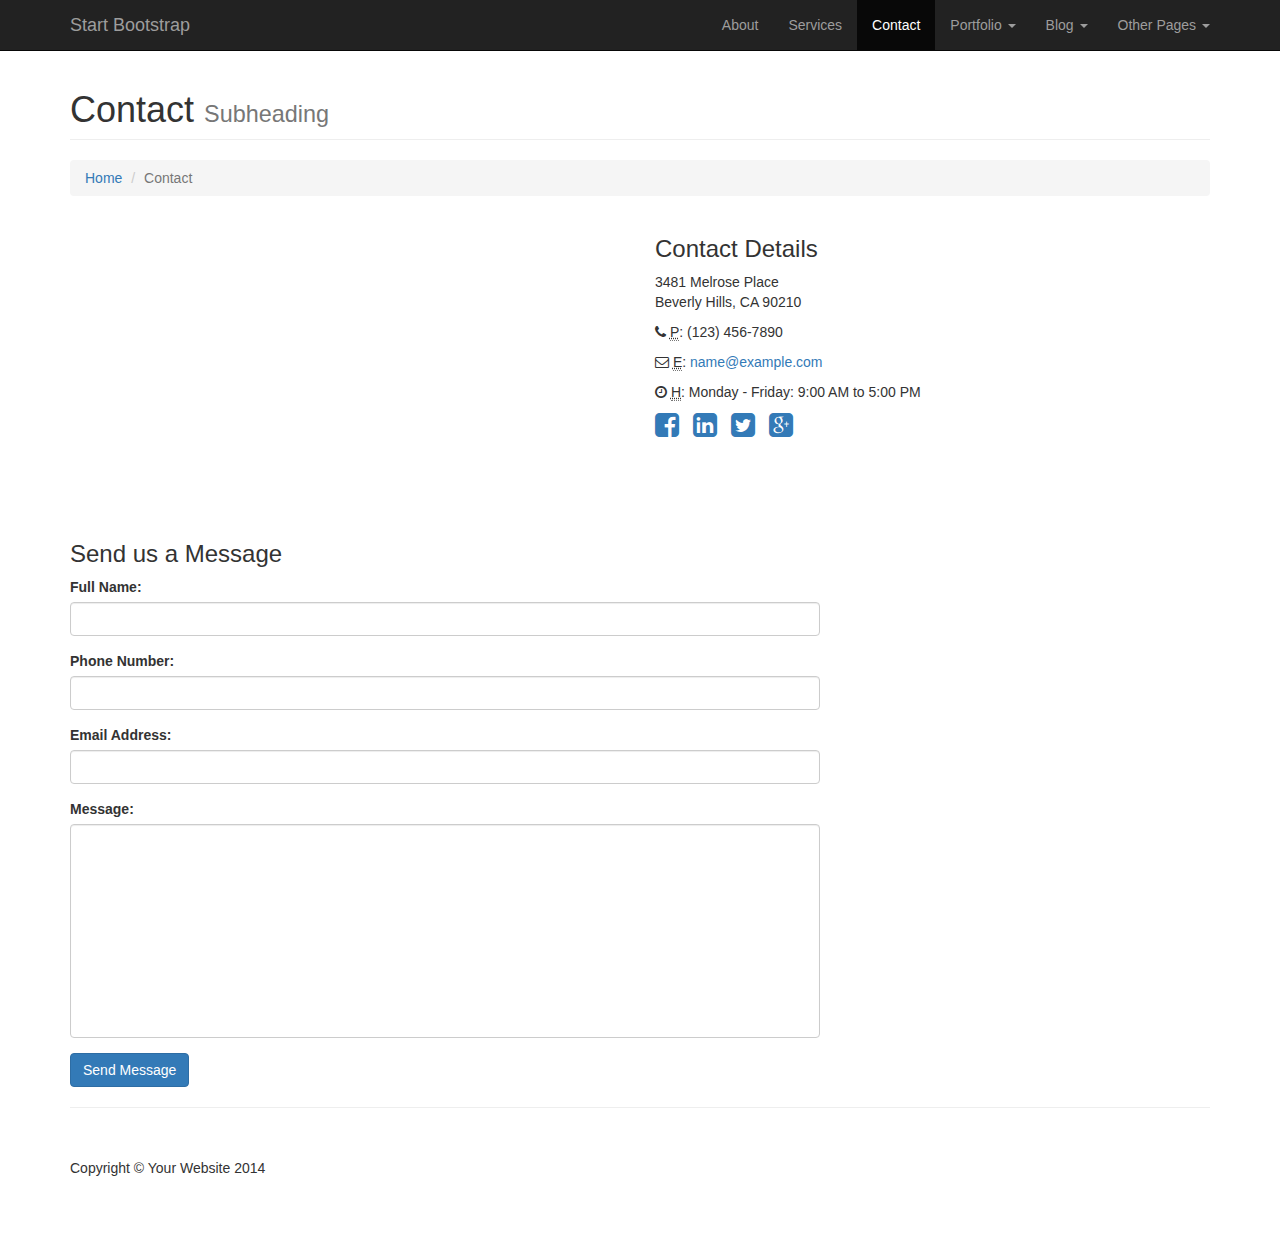
<file: startbootstrap-modern-business-gh-pages/contact.html>
<!DOCTYPE html>
<html lang="en">

<head>

    <meta charset="utf-8">
    <meta http-equiv="X-UA-Compatible" content="IE=edge">
    <meta name="viewport" content="width=device-width, initial-scale=1">
    <meta name="description" content="">
    <meta name="author" content="">

    <title>Modern Business - Start Bootstrap Template</title>

    <!-- Bootstrap Core CSS -->
    <link href="css/bootstrap.min.css" rel="stylesheet">

    <!-- Custom CSS -->
    <link href="css/modern-business.css" rel="stylesheet">

    <!-- Custom Fonts -->
    <link href="font-awesome/css/font-awesome.min.css" rel="stylesheet" type="text/css">

    <!-- HTML5 Shim and Respond.js IE8 support of HTML5 elements and media queries -->
    <!-- WARNING: Respond.js doesn't work if you view the page via file:// -->
    <!--[if lt IE 9]>
        <script src="https://oss.maxcdn.com/libs/html5shiv/3.7.0/html5shiv.js"></script>
        <script src="https://oss.maxcdn.com/libs/respond.js/1.4.2/respond.min.js"></script>
    <![endif]-->

</head>

<body>

    <!-- Navigation -->
    <nav class="navbar navbar-inverse navbar-fixed-top" role="navigation">
        <div class="container">
            <!-- Brand and toggle get grouped for better mobile display -->
            <div class="navbar-header">
                <button type="button" class="navbar-toggle" data-toggle="collapse" data-target="#bs-example-navbar-collapse-1">
                    <span class="sr-only">Toggle navigation</span>
                    <span class="icon-bar"></span>
                    <span class="icon-bar"></span>
                    <span class="icon-bar"></span>
                </button>
                <a class="navbar-brand" href="index.html">Start Bootstrap</a>
            </div>
            <!-- Collect the nav links, forms, and other content for toggling -->
            <div class="collapse navbar-collapse" id="bs-example-navbar-collapse-1">
                <ul class="nav navbar-nav navbar-right">
                    <li>
                        <a href="about.html">About</a>
                    </li>
                    <li>
                        <a href="services.html">Services</a>
                    </li>
                    <li class="active">
                        <a href="contact.html">Contact</a>
                    </li>
                    <li class="dropdown">
                        <a href="#" class="dropdown-toggle" data-toggle="dropdown">Portfolio <b class="caret"></b></a>
                        <ul class="dropdown-menu">
                            <li>
                                <a href="portfolio-1-col.html">1 Column Portfolio</a>
                            </li>
                            <li>
                                <a href="portfolio-2-col.html">2 Column Portfolio</a>
                            </li>
                            <li>
                                <a href="portfolio-3-col.html">3 Column Portfolio</a>
                            </li>
                            <li>
                                <a href="portfolio-4-col.html">4 Column Portfolio</a>
                            </li>
                            <li>
                                <a href="portfolio-item.html">Single Portfolio Item</a>
                            </li>
                        </ul>
                    </li>
                    <li class="dropdown">
                        <a href="#" class="dropdown-toggle" data-toggle="dropdown">Blog <b class="caret"></b></a>
                        <ul class="dropdown-menu">
                            <li>
                                <a href="blog-home-1.html">Blog Home 1</a>
                            </li>
                            <li>
                                <a href="blog-home-2.html">Blog Home 2</a>
                            </li>
                            <li>
                                <a href="blog-post.html">Blog Post</a>
                            </li>
                        </ul>
                    </li>
                    <li class="dropdown">
                        <a href="#" class="dropdown-toggle" data-toggle="dropdown">Other Pages <b class="caret"></b></a>
                        <ul class="dropdown-menu">
                            <li>
                                <a href="full-width.html">Full Width Page</a>
                            </li>
                            <li>
                                <a href="sidebar.html">Sidebar Page</a>
                            </li>
                            <li>
                                <a href="faq.html">FAQ</a>
                            </li>
                            <li>
                                <a href="404.html">404</a>
                            </li>
                            <li>
                                <a href="pricing.html">Pricing Table</a>
                            </li>
                        </ul>
                    </li>
                </ul>
            </div>
            <!-- /.navbar-collapse -->
        </div>
        <!-- /.container -->
    </nav>

    <!-- Page Content -->
    <div class="container">

        <!-- Page Heading/Breadcrumbs -->
        <div class="row">
            <div class="col-lg-12">
                <h1 class="page-header">Contact
                    <small>Subheading</small>
                </h1>
                <ol class="breadcrumb">
                    <li><a href="index.html">Home</a>
                    </li>
                    <li class="active">Contact</li>
                </ol>
            </div>
        </div>
        <!-- /.row -->

        <!-- Content Row -->
        <div class="row">
            <!-- Map Column -->
            <div class="col-md-6">
                <!-- Embedded Google Map -->
                <iframe width="100%" height="300px" frameborder="0" scrolling="no" marginheight="0" marginwidth="0" src="http://maps.google.com/maps?hl=en&amp;ie=UTF8&amp;ll=37.0625,-95.677068&amp;spn=56.506174,79.013672&amp;t=m&amp;z=4&amp;output=embed"></iframe>
            </div>
            <!-- Contact Details Column -->
            <div class="col-md-6">
                <h3>Contact Details</h3>
                <p>
                    3481 Melrose Place<br>Beverly Hills, CA 90210<br>
                </p>
                <p><i class="fa fa-phone"></i> 
                    <abbr title="Phone">P</abbr>: (123) 456-7890</p>
                <p><i class="fa fa-envelope-o"></i> 
                    <abbr title="Email">E</abbr>: <a href="mailto:name@example.com">name@example.com</a>
                </p>
                <p><i class="fa fa-clock-o"></i> 
                    <abbr title="Hours">H</abbr>: Monday - Friday: 9:00 AM to 5:00 PM</p>
                <ul class="list-unstyled list-inline list-social-icons">
                    <li>
                        <a href="#"><i class="fa fa-facebook-square fa-2x"></i></a>
                    </li>
                    <li>
                        <a href="#"><i class="fa fa-linkedin-square fa-2x"></i></a>
                    </li>
                    <li>
                        <a href="#"><i class="fa fa-twitter-square fa-2x"></i></a>
                    </li>
                    <li>
                        <a href="#"><i class="fa fa-google-plus-square fa-2x"></i></a>
                    </li>
                </ul>
            </div>
        </div>
        <!-- /.row -->

        <!-- Contact Form -->
        <!-- In order to set the email address and subject line for the contact form go to the bin/contact_me.php file. -->
        <div class="row">
            <div class="col-md-8">
                <h3>Send us a Message</h3>
                <form name="sentMessage" id="contactForm" novalidate>
                    <div class="control-group form-group">
                        <div class="controls">
                            <label>Full Name:</label>
                            <input type="text" class="form-control" id="name" required data-validation-required-message="Please enter your name.">
                            <p class="help-block"></p>
                        </div>
                    </div>
                    <div class="control-group form-group">
                        <div class="controls">
                            <label>Phone Number:</label>
                            <input type="tel" class="form-control" id="phone" required data-validation-required-message="Please enter your phone number.">
                        </div>
                    </div>
                    <div class="control-group form-group">
                        <div class="controls">
                            <label>Email Address:</label>
                            <input type="email" class="form-control" id="email" required data-validation-required-message="Please enter your email address.">
                        </div>
                    </div>
                    <div class="control-group form-group">
                        <div class="controls">
                            <label>Message:</label>
                            <textarea rows="10" cols="100" class="form-control" id="message" required data-validation-required-message="Please enter your message" maxlength="999" style="resize:none"></textarea>
                        </div>
                    </div>
                    <div id="success"></div>
                    <!-- For success/fail messages -->
                    <button type="submit" class="btn btn-primary">Send Message</button>
                </form>
            </div>

        </div>
        <!-- /.row -->

        <hr>

        <!-- Footer -->
        <footer>
            <div class="row">
                <div class="col-lg-12">
                    <p>Copyright &copy; Your Website 2014</p>
                </div>
            </div>
        </footer>

    </div>
    <!-- /.container -->

    <!-- jQuery -->
    <script src="js/jquery.js"></script>

    <!-- Bootstrap Core JavaScript -->
    <script src="js/bootstrap.min.js"></script>

    <!-- Contact Form JavaScript -->
    <!-- Do not edit these files! In order to set the email address and subject line for the contact form go to the bin/contact_me.php file. -->
    <script src="js/jqBootstrapValidation.js"></script>
    <script src="js/contact_me.js"></script>

</body>

</html>
</file>
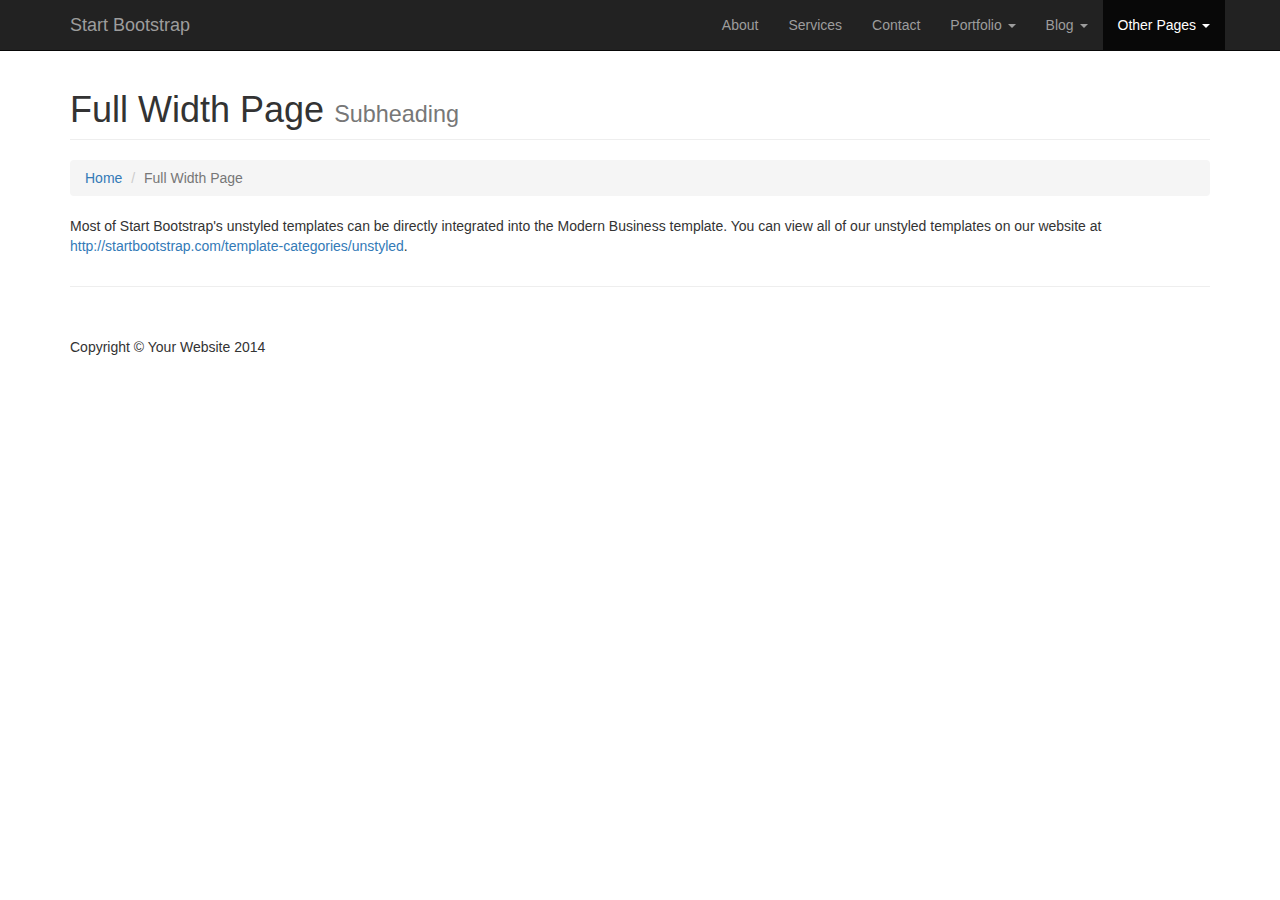
<file: startbootstrap-modern-business-gh-pages/full-width.html>
<!DOCTYPE html>
<html lang="en">

<head>

    <meta charset="utf-8">
    <meta http-equiv="X-UA-Compatible" content="IE=edge">
    <meta name="viewport" content="width=device-width, initial-scale=1">
    <meta name="description" content="">
    <meta name="author" content="">

    <title>Modern Business - Start Bootstrap Template</title>

    <!-- Bootstrap Core CSS -->
    <link href="css/bootstrap.min.css" rel="stylesheet">

    <!-- Custom CSS -->
    <link href="css/modern-business.css" rel="stylesheet">

    <!-- Custom Fonts -->
    <link href="font-awesome/css/font-awesome.min.css" rel="stylesheet" type="text/css">

    <!-- HTML5 Shim and Respond.js IE8 support of HTML5 elements and media queries -->
    <!-- WARNING: Respond.js doesn't work if you view the page via file:// -->
    <!--[if lt IE 9]>
        <script src="https://oss.maxcdn.com/libs/html5shiv/3.7.0/html5shiv.js"></script>
        <script src="https://oss.maxcdn.com/libs/respond.js/1.4.2/respond.min.js"></script>
    <![endif]-->

</head>

<body>

    <!-- Navigation -->
    <nav class="navbar navbar-inverse navbar-fixed-top" role="navigation">
        <div class="container">
            <!-- Brand and toggle get grouped for better mobile display -->
            <div class="navbar-header">
                <button type="button" class="navbar-toggle" data-toggle="collapse" data-target="#bs-example-navbar-collapse-1">
                    <span class="sr-only">Toggle navigation</span>
                    <span class="icon-bar"></span>
                    <span class="icon-bar"></span>
                    <span class="icon-bar"></span>
                </button>
                <a class="navbar-brand" href="index.html">Start Bootstrap</a>
            </div>
            <!-- Collect the nav links, forms, and other content for toggling -->
            <div class="collapse navbar-collapse" id="bs-example-navbar-collapse-1">
                <ul class="nav navbar-nav navbar-right">
                    <li>
                        <a href="about.html">About</a>
                    </li>
                    <li>
                        <a href="services.html">Services</a>
                    </li>
                    <li>
                        <a href="contact.html">Contact</a>
                    </li>
                    <li class="dropdown">
                        <a href="#" class="dropdown-toggle" data-toggle="dropdown">Portfolio <b class="caret"></b></a>
                        <ul class="dropdown-menu">
                            <li>
                                <a href="portfolio-1-col.html">1 Column Portfolio</a>
                            </li>
                            <li>
                                <a href="portfolio-2-col.html">2 Column Portfolio</a>
                            </li>
                            <li>
                                <a href="portfolio-3-col.html">3 Column Portfolio</a>
                            </li>
                            <li>
                                <a href="portfolio-4-col.html">4 Column Portfolio</a>
                            </li>
                            <li>
                                <a href="portfolio-item.html">Single Portfolio Item</a>
                            </li>
                        </ul>
                    </li>
                    <li class="dropdown">
                        <a href="#" class="dropdown-toggle" data-toggle="dropdown">Blog <b class="caret"></b></a>
                        <ul class="dropdown-menu">
                            <li>
                                <a href="blog-home-1.html">Blog Home 1</a>
                            </li>
                            <li>
                                <a href="blog-home-2.html">Blog Home 2</a>
                            </li>
                            <li>
                                <a href="blog-post.html">Blog Post</a>
                            </li>
                        </ul>
                    </li>
                    <li class="dropdown active">
                        <a href="#" class="dropdown-toggle" data-toggle="dropdown">Other Pages <b class="caret"></b></a>
                        <ul class="dropdown-menu">
                            <li class="active">
                                <a href="full-width.html">Full Width Page</a>
                            </li>
                            <li>
                                <a href="sidebar.html">Sidebar Page</a>
                            </li>
                            <li>
                                <a href="faq.html">FAQ</a>
                            </li>
                            <li>
                                <a href="404.html">404</a>
                            </li>
                            <li>
                                <a href="pricing.html">Pricing Table</a>
                            </li>
                        </ul>
                    </li>
                </ul>
            </div>
            <!-- /.navbar-collapse -->
        </div>
        <!-- /.container -->
    </nav>

    <!-- Page Content -->
    <div class="container">

        <!-- Page Heading/Breadcrumbs -->
        <div class="row">
            <div class="col-lg-12">
                <h1 class="page-header">Full Width Page
                    <small>Subheading</small>
                </h1>
                <ol class="breadcrumb">
                    <li><a href="index.html">Home</a>
                    </li>
                    <li class="active">Full Width Page</li>
                </ol>
            </div>
        </div>
        <!-- /.row -->

        <!-- Content Row -->
        <div class="row">
            <div class="col-lg-12">
                <p>Most of Start Bootstrap's unstyled templates can be directly integrated into the Modern Business template. You can view all of our unstyled templates on our website at <a href="http://startbootstrap.com/template-categories/unstyled">http://startbootstrap.com/template-categories/unstyled</a>.</p>
            </div>
        </div>
        <!-- /.row -->

        <hr>

        <!-- Footer -->
        <footer>
            <div class="row">
                <div class="col-lg-12">
                    <p>Copyright &copy; Your Website 2014</p>
                </div>
            </div>
        </footer>

    </div>
    <!-- /.container -->

    <!-- jQuery -->
    <script src="js/jquery.js"></script>

    <!-- Bootstrap Core JavaScript -->
    <script src="js/bootstrap.min.js"></script>

</body>

</html>
</file>
<file: startbootstrap-modern-business-gh-pages/css/modern-business.css>
/*!
 * Start Bootstrap - Modern Business (http://startbootstrap.com/)
 * Copyright 2013-2016 Start Bootstrap
 * Licensed under MIT (https://github.com/BlackrockDigital/startbootstrap/blob/gh-pages/LICENSE)
 */

/* Global Styles */

html,
body {
    height: 100%;
}

body {
    padding-top: 50px; /* Required padding for .navbar-fixed-top. Remove if using .navbar-static-top. Change if height of navigation changes. */
}

.img-portfolio {
    margin-bottom: 30px;
}

.img-hover:hover {
    opacity: 0.8;
}

/* Home Page Carousel */

header.carousel {
    height: 50%;
}

header.carousel .item,
header.carousel .item.active,
header.carousel .carousel-inner {
    height: 100%;
}

header.carousel .fill {
    width: 100%;
    height: 100%;
    background-position: center;
    background-size: cover;
}

/* 404 Page Styles */

.error-404 {
    font-size: 100px;
}

/* Pricing Page Styles */

.price {
    display: block;
    font-size: 50px;
    line-height: 50px;
}

.price sup {
    top: -20px;
    left: 2px;
    font-size: 20px;
}

.period {
    display: block;
    font-style: italic;
}

/* Footer Styles */

footer {
    margin: 50px 0;
}

/* Responsive Styles */

@media(max-width:991px) {
    .customer-img,
    .img-related {
        margin-bottom: 30px;
    }
}

@media(max-width:767px) {
    .img-portfolio {
        margin-bottom: 15px;
    }

    header.carousel .carousel {
        height: 70%;
    }
}
</file>
